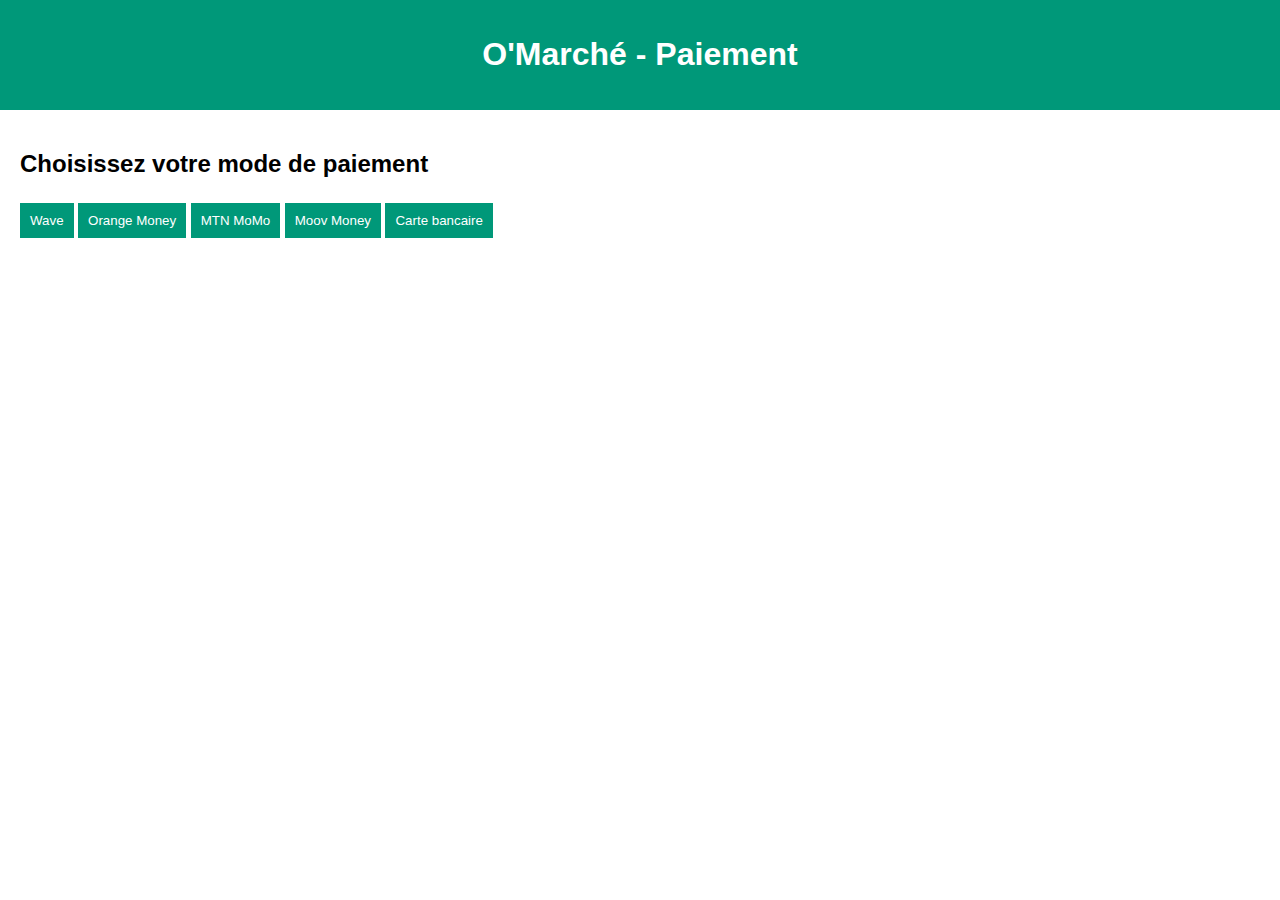
<file: paiement.html>
<!DOCTYPE html>
<html lang="fr">
<head>
<meta charset="UTF-8">
<meta name="viewport" content="width=device-width, initial-scale=1.0">
<title>Paiement - O'Marché</title>
<link rel="stylesheet" href="style.css">
</head>
<body>
<header><h1>O'Marché - Paiement</h1></header>
<section>
    <h2>Choisissez votre mode de paiement</h2>
    <button onclick="pay('Wave')">Wave</button>
    <button onclick="pay('Orange Money')">Orange Money</button>
    <button onclick="pay('MTN MoMo')">MTN MoMo</button>
    <button onclick="pay('Moov Money')">Moov Money</button>
    <button onclick="pay('Carte bancaire')">Carte bancaire</button>
</section>
<script>
function pay(method){
    alert('Paiement simulé via ' + method + '. Merci pour votre commande !');
    localStorage.removeItem('cart');
    window.location.href = "index.html";
}
</script>
</body>
</html>
</file>
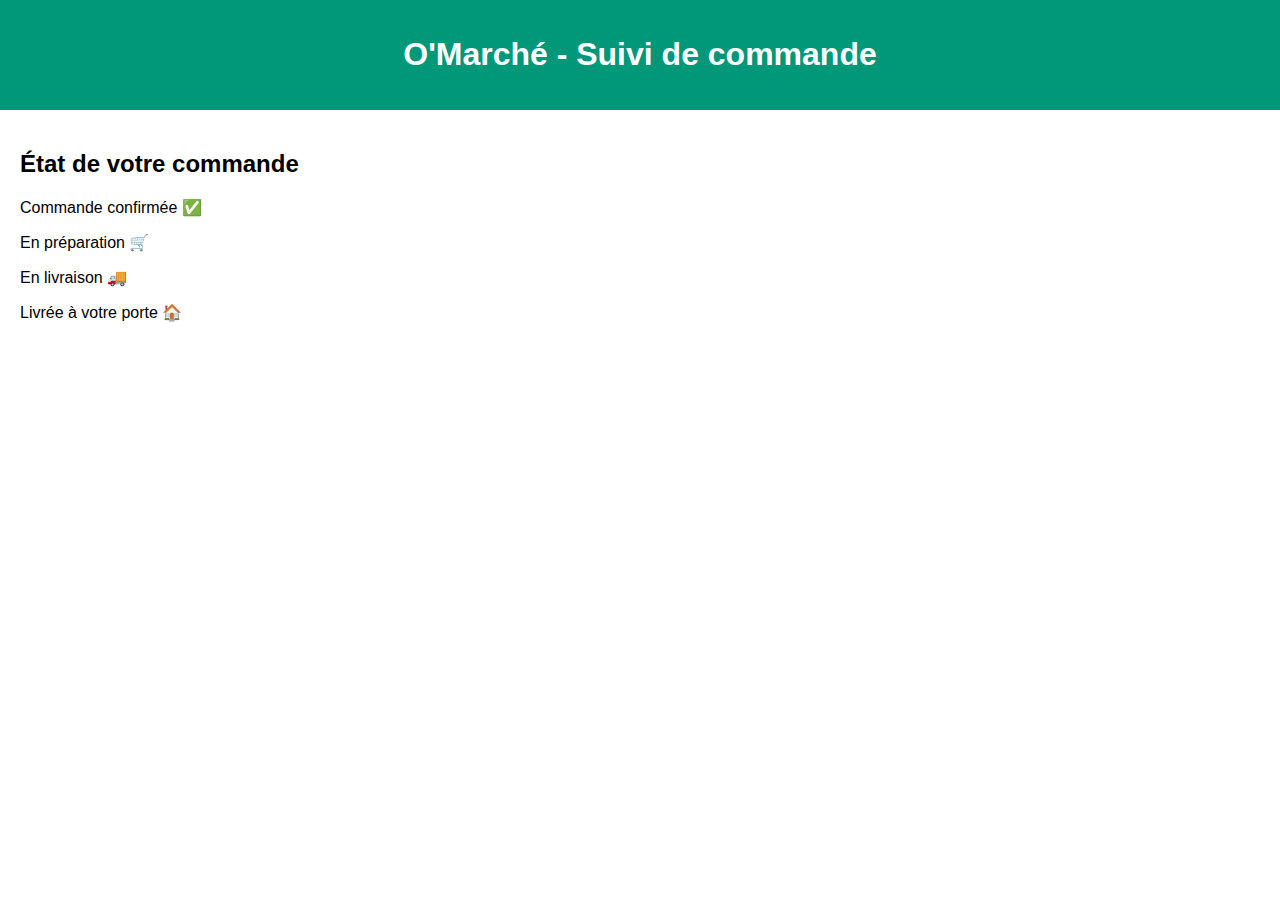
<file: suivi.html>
<!DOCTYPE html>
<html lang="fr">
<head>
<meta charset="UTF-8">
<meta name="viewport" content="width=device-width, initial-scale=1.0">
<title>Suivi de commande - O'Marché</title>
<link rel="stylesheet" href="style.css">
</head>
<body>
<header><h1>O'Marché - Suivi de commande</h1></header>
<section>
    <h2>État de votre commande</h2>
    <p>Commande confirmée ✅</p>
    <p>En préparation 🛒</p>
    <p>En livraison 🚚</p>
    <p>Livrée à votre porte 🏠</p>
</section>
</body>
</html>
</file>
<file: style.css>
body { font-family: Arial; margin:0; padding:0; }
header { background:#009879; color:white; padding:15px; text-align:center; }
nav a { margin:0 10px; color:white; text-decoration:none; }
#hero { padding:50px; text-align:center; background:#f0f0f0; }
.products { display:flex; flex-wrap:wrap; justify-content:center; }
.product { border:1px solid #ddd; margin:10px; padding:10px; width:200px; text-align:center; }
.product img { width:100%; }
button { background:#009879; color:white; border:none; padding:10px; cursor:pointer; margin-top:5px; }
button:hover { opacity:0.8; }
section { padding:20px; }
footer { text-align:center; padding:15px; background:#333; color:white; }
@media(max-width:600px){ .products{ flex-direction:column; align-items:center; } }
</file>
